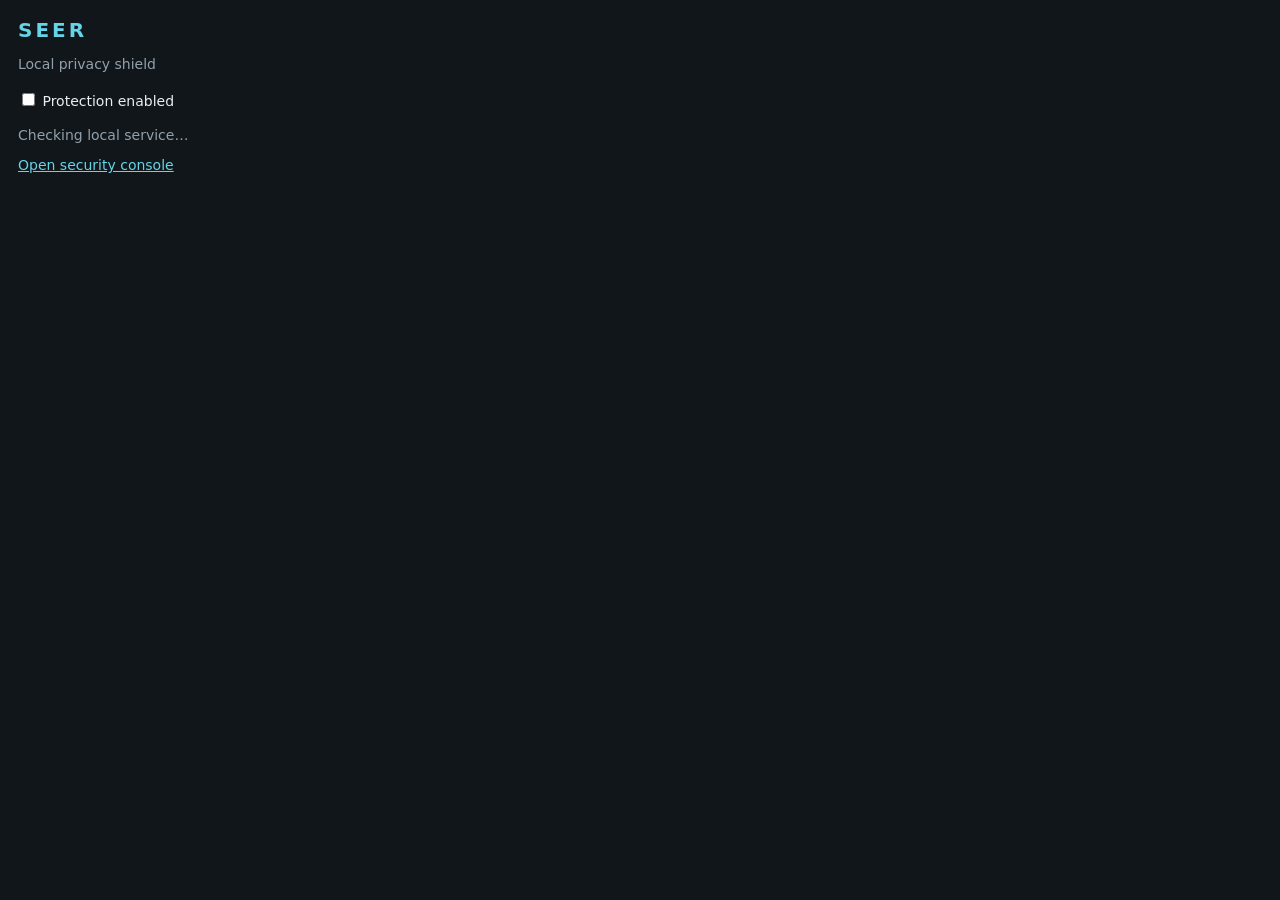
<file: seer-extension/popup.html>
<!doctype html><html><head><meta charset="utf-8"><title>SEER</title><link rel="stylesheet" href="style.css"></head><body><h1>SEER</h1><p>Local privacy shield</p><label><input id="enabled" type="checkbox"> Protection enabled</label><p id="status">Checking local service…</p><a href="http://127.0.0.1:8080/" target="_blank">Open security console</a><script src="popup.js"></script></body></html>
</file>
<file: seer-extension/style.css>
body{width:250px;margin:0;padding:18px;background:#11161b;color:#e8eef2;font:14px system-ui}h1{margin:0;color:#65d4e6;letter-spacing:.15em;font-size:20px}p{color:#91a1ab}label{display:block;margin:18px 0}a{color:#65d4e6}
</file>
